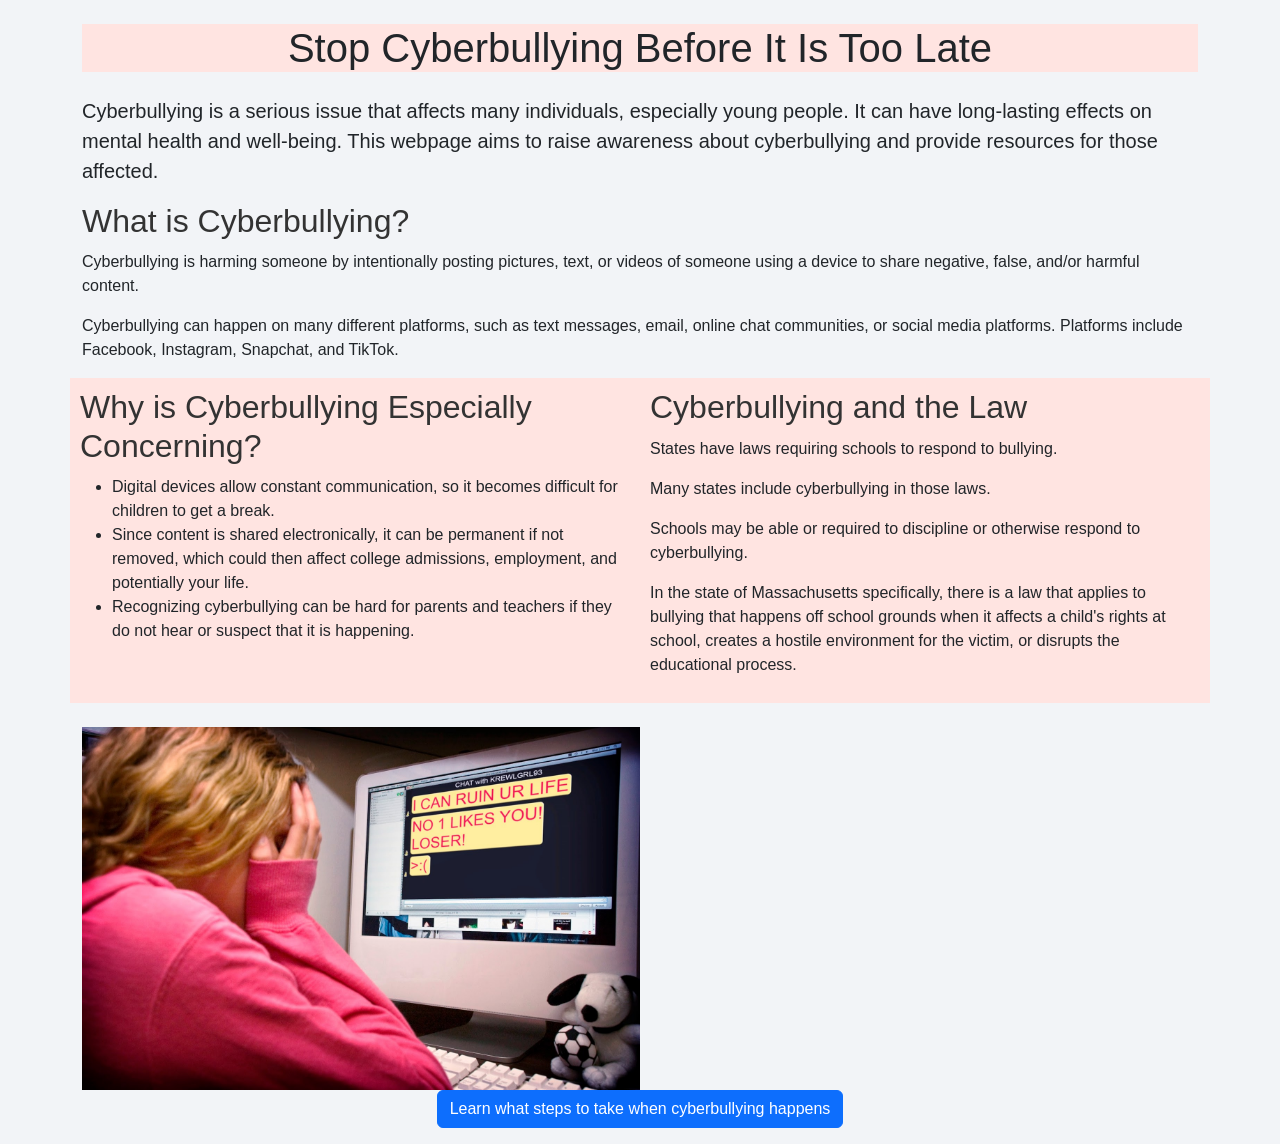
<file: index.html>
<!DOCTYPE html>
<html lang="en">
<head>
    <meta charset="UTF-8">
    <meta name="viewport" content="width=device-width, initial-scale=1.0">
        <title>Stop Cyberbullying Before It Is Too Late</title>
        <!-- Link to Bootstrap -->
<link href="https://cdn.jsdelivr.net/npm/bootstrap@5.3.3/dist/css/bootstrap.min.css" rel="stylesheet" integrity="sha384-QWTKZyjpPEjISv5WaRU9OFeRpok6YctnYmDr5pNlyT2bRjXh0JMhjY6hW+ALEwIH" crossorigin="anonymous">
     <link rel="stylesheet" href="./css/style.css" />   
</head>
<body>
    <div class="container mt-4">
    <!-- This is the main subject title for my webpage -->
    <header class="text-center mb-4">
        <h1>Stop Cyberbullying Before It Is Too Late</h1>
    </header>
    <main>
        <p class="lead">Cyberbullying is a serious issue that affects many individuals, especially young people. It can have long-lasting effects on mental health and well-being. This webpage aims to raise awareness about cyberbullying and provide resources for those affected.</p>
<section>
    <!-- This section explains what cyberbullying is -->
        <h2 class="section-title">What is Cyberbullying?</h2>
        <p>Cyberbullying is harming someone by intentionally posting pictures, text, or videos of someone using a device to share negative, false, and/or harmful content. </p> <p>Cyberbullying can happen on many different platforms, such as text messages, email, online chat communities, or social media platforms. Platforms include Facebook, Instagram, Snapchat, and TikTok.</p>
</section>
    <!-- This section explains why cyberbullying is especially concerning -->
     <div class="row">
 <section class="info-section col-md-6 mb-4" id="concerns">
    <h2 class="section-title">Why is Cyberbullying Especially Concerning?</h2>
<ul>
    <li>Digital devices allow constant communication, so it becomes difficult for children to get a break.</li>
        <li>Since content is shared electronically, it can be permanent if not removed, which could then affect college admissions, employment, and potentially your life.</li>
<li>Recognizing cyberbullying can be hard for parents and teachers if they do not hear or suspect that it is happening.</li> 
</ul>
     </section>
<!-- This section explains laws related to cyberbullying -->
 <section class="info-section col-md-6 mb-4" id="law">
 <h2 class="section-title">Cyberbullying and the Law</h2>
<p>States have laws requiring schools to respond to bullying. </p>
<p>Many states include cyberbullying in those laws. </p>
<p>Schools may be able or required to discipline or otherwise respond to cyberbullying.</p>
<p>In the state of Massachusetts specifically, there is a law that applies to bullying that happens off school grounds when it affects a child's rights at school, creates a hostile environment for the victim, or disrupts the educational process.</p>
 </section>
</div>

 <!--This is the image for the webpage -->
<img src="./images/Bullying.jpg" alt="Student looking at hurtful messages on a computer" width="50%" /> 
</main>
<!-- This link takes the reader to Page 2 -->
 <footer>
    <nav>
       <p class="text-center"><a href="./page2.html" class="btn btn-primary">Learn what steps to take when cyberbullying happens</a></p>
    </nav>
</footer>
</div>
</body>
</html>
</file>
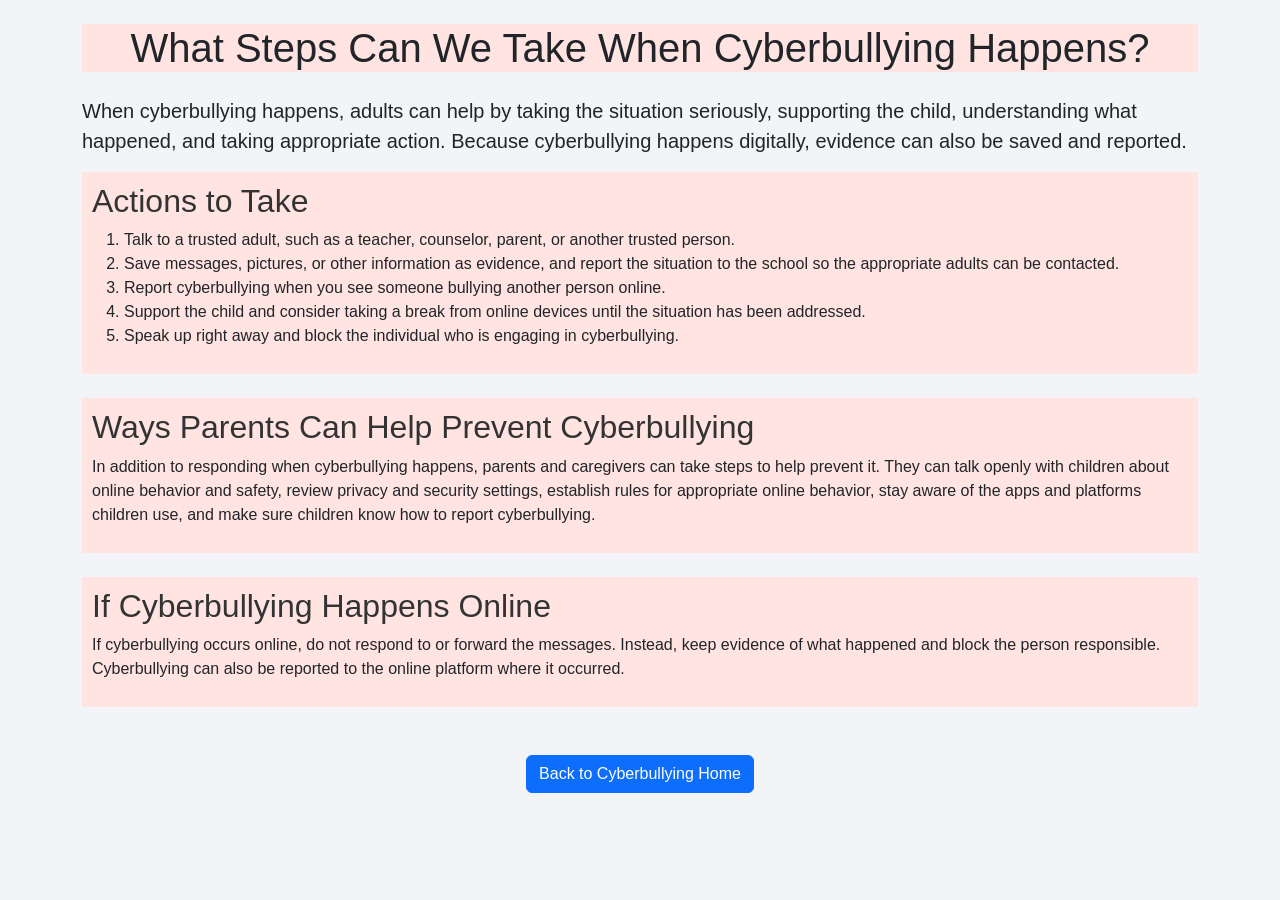
<file: page2.html>
<!DOCTYPE html>
<html lang="en">
<head>
    <meta charset="UTF-8">
    <meta name="viewport" content="width=device-width, initial-scale=1.0">
    <title>What Steps Can We Take When Cyberbullying Happens?</title>
    <!-- Link to Bootstrap -->
<link href="https://cdn.jsdelivr.net/npm/bootstrap@5.3.3/dist/css/bootstrap.min.css" rel="stylesheet" integrity="sha384-QWTKZyjpPEjISv5WaRU9OFeRpok6YctnYmDr5pNlyT2bRjXh0JMhjY6hW+ALEwIH" crossorigin="anonymous">
    <link rel="stylesheet" href="./css/style.css" />
</head>
<body>
    <div class="container mt-4">
    <header class="text-center mb-4">
        <h1>What Steps Can We Take When Cyberbullying Happens?</h1>
    </header>
    <main>
        <p class="lead">When cyberbullying happens, adults can help by taking the situation seriously, supporting the child, understanding what happened, and taking appropriate action. Because cyberbullying happens digitally, evidence can also be saved and reported.</p>
           <!-- This section explains actions to take when cyberbullying happens -->
<section class="info-section mb-4">
    <h2>Actions to Take</h2>
    <ol>
    <li>Talk to a trusted adult, such as a teacher, counselor, parent, or another trusted person.</li>
    <li>Save messages, pictures, or other information as evidence, and report the situation to the school so the appropriate adults can be contacted.</li>
    <li>Report cyberbullying when you see someone bullying another person online.</li>
    <li>Support the child and consider taking a break from online devices until the situation has been addressed.</li>
    <li>Speak up right away and block the individual who is engaging in cyberbullying.</li>
  </ol>
</section>  
<!-- This section explains ways parents can help prevent cyberbullying -->
<section class="info-section mb-4">
    <h2>Ways Parents Can Help Prevent Cyberbullying</h2>
    <p>In addition to responding when cyberbullying happens, parents and caregivers can take steps to help prevent it. They can talk openly with children about online behavior and safety, review privacy and security settings, establish rules for appropriate online behavior, stay aware of the apps and platforms children use, and make sure children know how to report cyberbullying.</p>
</section>
<!-- This section explains what to do if cyberbullying happens online -->
<section class="info-section mb-4">
    <h2>If Cyberbullying Happens Online</h2>
    <p>If cyberbullying occurs online, do not respond to or forward the messages. Instead, keep evidence of what happened and block the person responsible. Cyberbullying can also be reported to the online platform where it occurred.</p>
</section>
</main>
<!-- This link takes the reader back to the home page -->
<footer class="mt-5">
    <nav>
      <p><a href="./index.html" class="btn btn-primary">Back to Cyberbullying Home</a></p>
    </nav>
</footer>
</div>
</body>
</html>
</file>
<file: css/style.css>
/* Sets the background color for the webpage 9-11-26*/
body {
	background-color: #f2f4f7;
}
/* Sets the font style for all of the elements */
* {
  font-family: sans-serif;
}
/* Styles the header background & centers the heading */
header {
  background-color: mistyrose;
}
/* Sets the font size for paragraphs */
p {
    font-size: 16px;
}
/* Adds spacing below the section titles */
.section-title {
    margin-bottom: 10px;
}
/* Adds spacing inside the information sections */
.info-section {
    padding: 10px;
    background-color: mistyrose;
}
/* Sets the background color for the two sections */
#concerns {
    background-color: mistyrose;
}
#law {
    background-color: mistyrose;
}
/* Styles the section headings */
h2 {
    color: #333333;
}
/* Uses Flexbox to organize the navigation links */
nav {
    display: flex;
    justify-content: center;
}
/* Responsive design for tablets and smaller screens */
@media (max-width: 768px) {
  body {
    font-size: 16px;
  }

  h1 {
    font-size: 1.8rem;
  }

  .container {
    padding: 15px;
  }

  nav {
    flex-direction: column;
    align-items: center;
    gap: 10px;
  }

  img {
    max-width: 100%;
    height: auto;
  }
}

/* Responsive design for mobile phones */
@media (max-width: 576px) {
  h1 {
    font-size: 1.5rem;
  }

  h2 {
    font-size: 1.25rem;
  }

  .info-section {
    padding: 8px;
    width: 100%;
    flex: 0 0 100%;
  }
}
</file>
